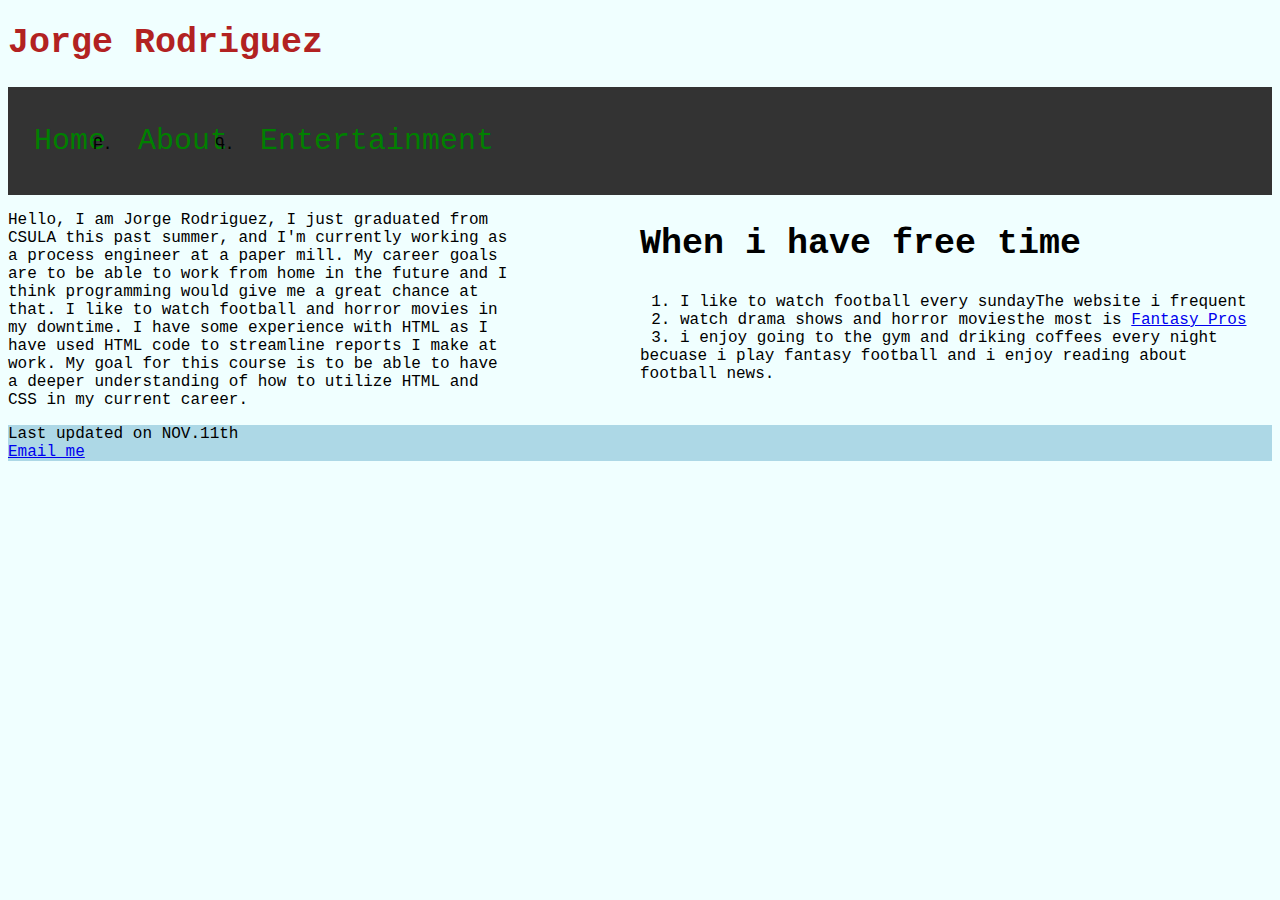
<file: index.html>
<!DOCTYPE html>
<html lang="en">
<Head>
<style>
ul {
  list-style-type: none;
  margin: 0;
  padding: 0;
  overflow: hidden;
  background-color: #333;
}

li {
  float: left;
}

li a {
  display: block;
  color: green;
  text-align: center;
  padding: 14px 16px;
  text-decoration: none;
       font-size: 30px;
}

li a:hover {
  background-color: #111;
}
</style>
    <meta charset="utf-8">
    <link rel="stylesheet" href="main.css">
    <title>Jorge Rodriguez</title>
    </Head>
<body>

<h1 style="font-size:35px;">Jorge Rodriguez</h1>
      <nav>
        <ul>
               <li><a href="index.html">Home</a></li>
            <li><a href="about.html">About</a></li>
               <li><a href="entertainment.html">Entertainment</a></li>
        </ul>
    </nav>
<div id="left">
<p>Hello, I am Jorge Rodriguez, I just graduated from CSULA this past summer, and I'm currently working as a process engineer at a paper mill. My career goals are to be able to work from home in the future and I think programming would give me a great chance at that. I like to watch football and horror movies in my downtime. I have some experience with HTML as I have used HTML code to streamline reports I make at work. My goal for this course is to be able to have a deeper understanding of how to utilize HTML and CSS in my current career. </p>
    </div><!--/left-->
    <div id="right">
<h2 style="font-size:35px;">When i have free time</h2>
<ol>
  <li>I like to watch football every sunday</li>
  <li>watch drama shows and horror movies</li>
  <li>i enjoy going to the gym and driking coffees every night</li>
</ol> 
    
 <p>The website i frequent the most is <a href="https://www.fantasypros.com/">Fantasy Pros</a> becuase i play fantasy football and i enjoy reading about football news. </p>
     </div><!--/right-->
    <div id="footer">
<footer>Last updated on  NOV.11th<br><a href="mailto:jrodr666@calstatela.edu">Email me</a></footer>
    </div><!--/footer-->

</body>
</html>
</file>
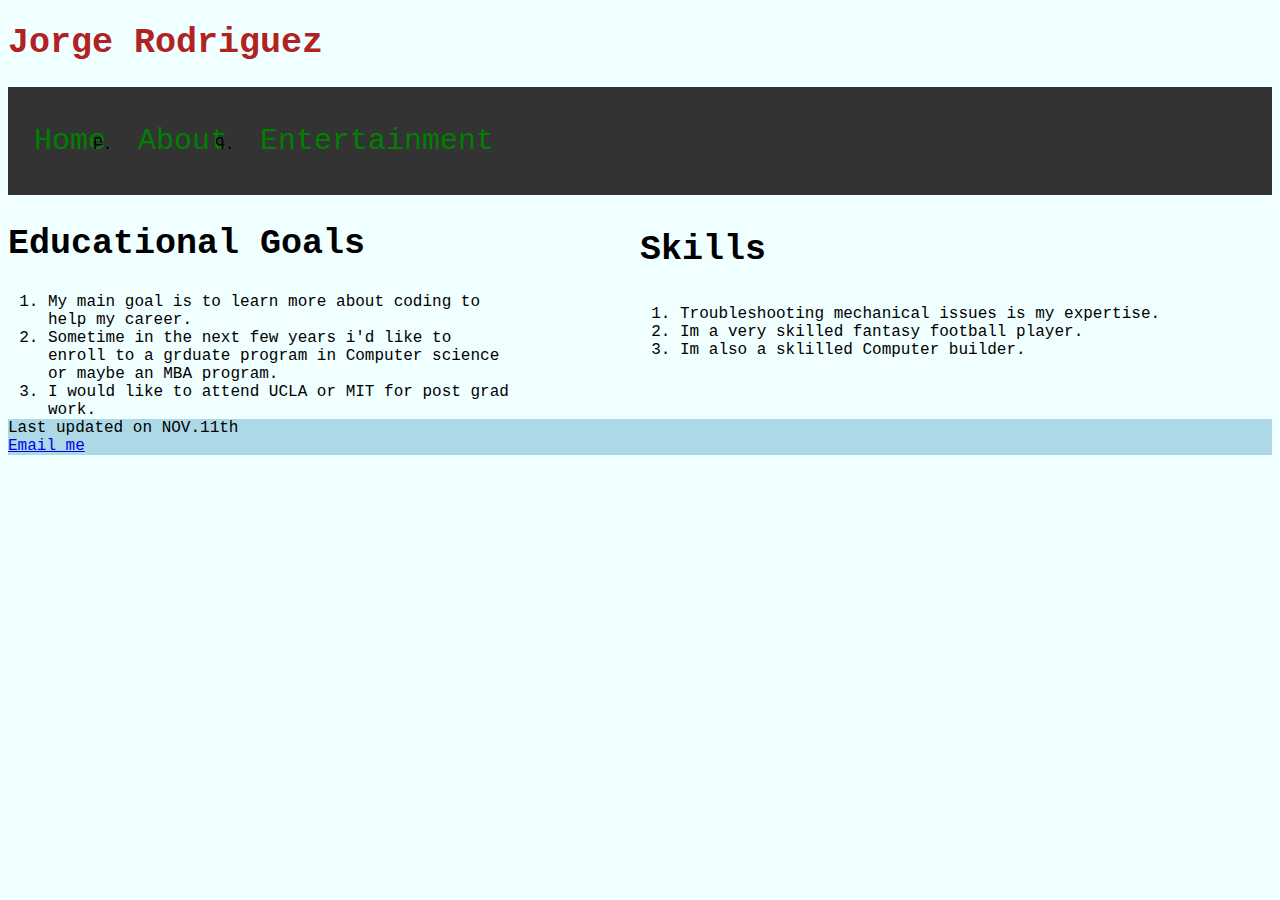
<file: about.html>
<!DOCTYPE html>
<html lang="en">
<Head>
    <meta charset="utf-8">
    <link rel="stylesheet" href="main.css">
    <title>Jorge Rodriguez</title>
    </Head>
<body>
    <style>
ul {
  list-style-type: none;
  margin: 0;
  padding: 0;
  overflow: hidden;
  background-color: #333;
}

li {
  float: left;
}

li a {
  display: block;
  color: green;
  text-align: center;
  padding: 14px 16px;
  text-decoration: none;
       font-size: 30px;
    
}

li a:hover {
  background-color: #111;
}
</style>
    
<h1 style="font-size:35px;">Jorge Rodriguez</h1>
      <nav>
        <ul>
               <li><a href="index.html">Home</a></li>
            <li><a href="about.html">About</a></li>
           <li><a href="entertainment.html">Entertainment</a></li>
        </ul>
    </nav>
<div id="left">
<h2 style="font-size:35px;">Educational Goals</h2>
<ol>
  <li>My main goal is to learn more about coding to help my career.</li>
  <li>Sometime in the next few years i'd like to enroll to a grduate program in Computer science or maybe an MBA program.</li>
  <li>I would like to attend UCLA or MIT for post grad work.  </li>
</ol> 
  </div><!--/left-->
      <div id="right">
    <h3 style="font-size:35px;">Skills</h3> 
 <ol>
  <li>Troubleshooting mechanical issues is my expertise.</li>
  <li>Im a very skilled fantasy football player.</li>
  <li>Im also a sklilled Computer builder.</li>
</ol> 
  </div><!--/right-->
  <div id="footer">
<footer>Last updated on  NOV.11th<br><a href="mailto:jrodr666@calstatela.edu">Email me</a></footer>     
  </div><!--/footer-->
</body>
</html>
</file>
<file: main.css>
Body {background-color: azure;
            font-family: "Lucida Console", "Courier New", monospace;}
            header{background-color:blue;
            
            }
h1{color:firebrick;}
 nav > ul {line-height:5em;
 list-style-type: armenian;
 padding-left: 10px;}

 section {background-color: darkblue;
 width:80%:active
 font-size:2em;}
 footer{background-color: lightblue;}

#left { 
 clear: left; 
 float: left; 
 width: 40%; 
}
#right { 
 clear: right; 
 float: right; 
 width: 50%; 
}
#footer { 
 clear: both; 
 float: none; 
 width: 100%; 
}
</file>
